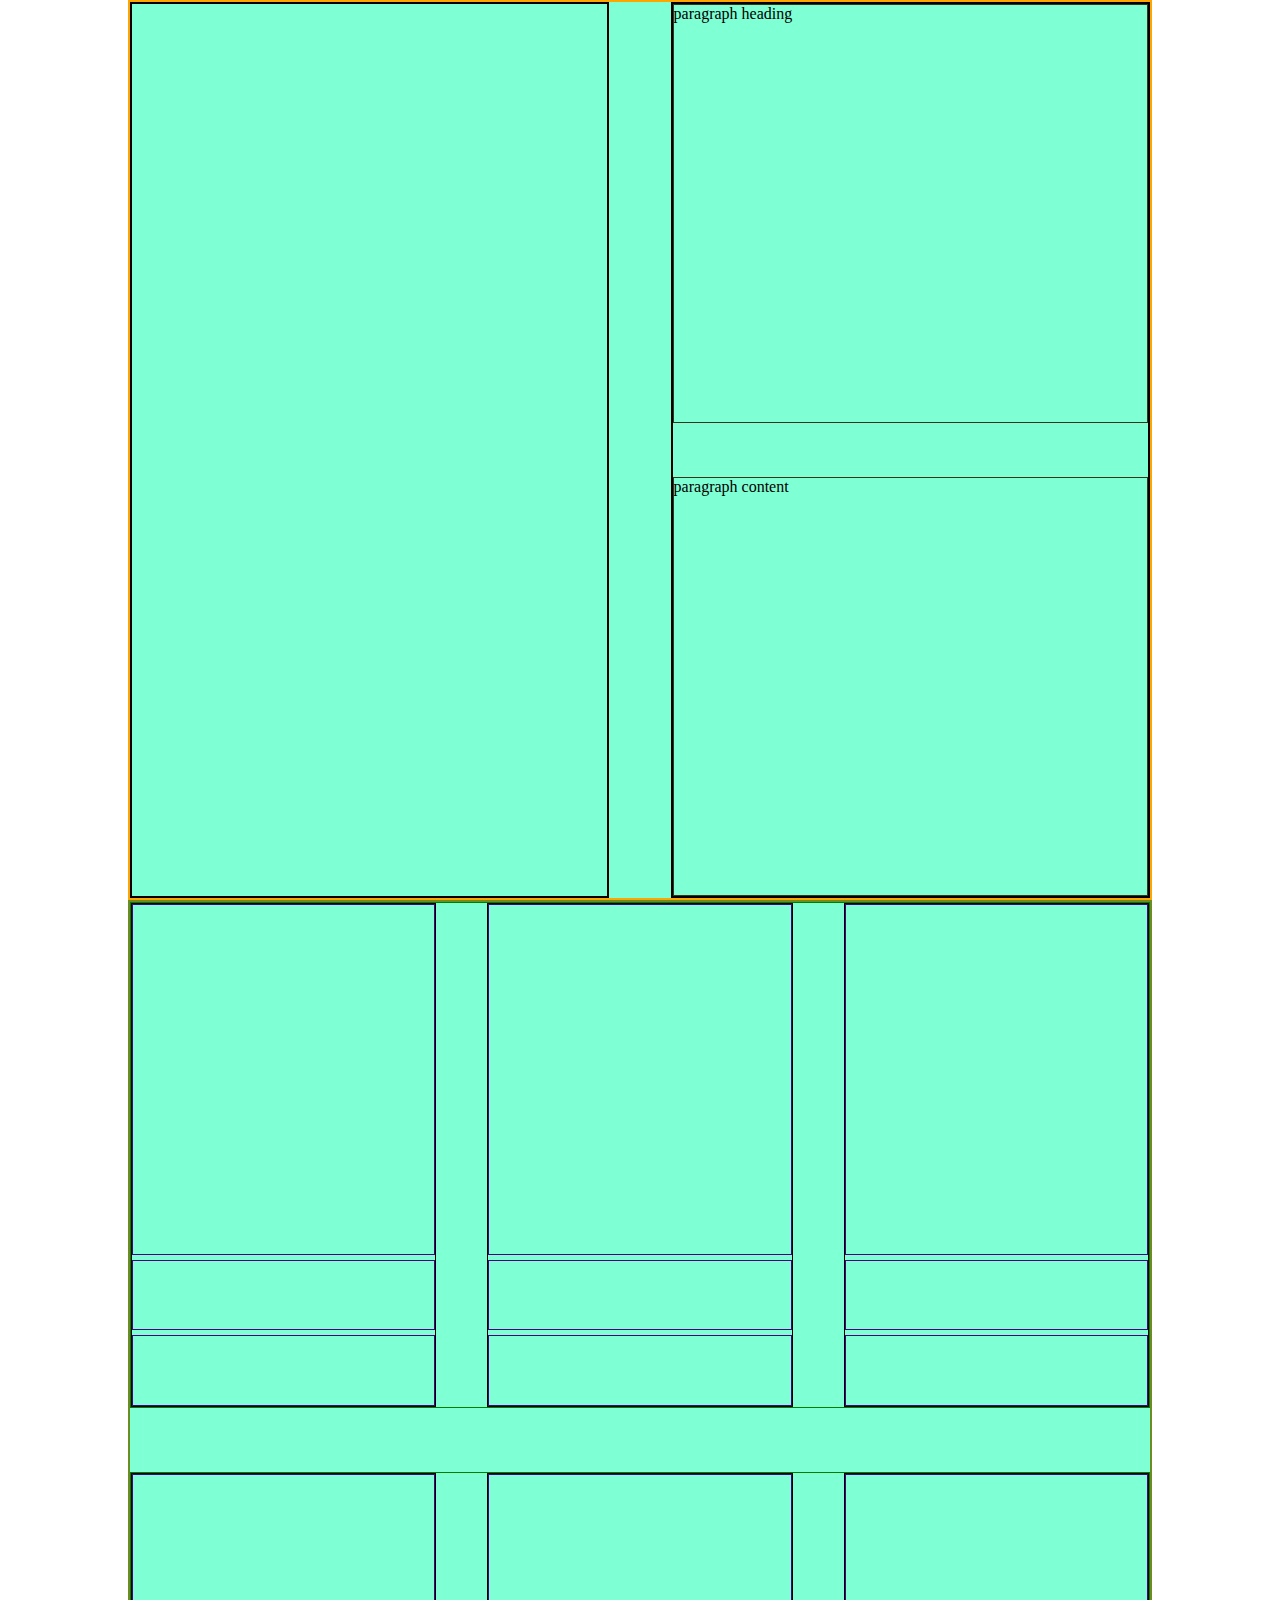
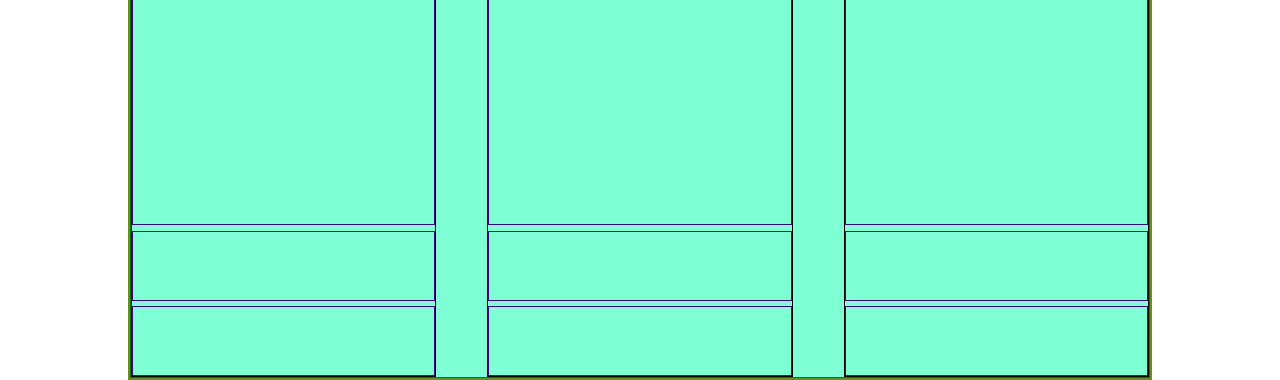
<file: index.html>
<!DOCTYPE html>
<html lang="en">
<head>
    <meta charset="UTF-8">
    <meta http-equiv="X-UA-Compatible" content="IE=edge">
    <meta name="viewport" content="width=device-width, initial-scale=1.0">
    <link rel="stylesheet" href="style.css">
    <title>Services Pages</title>
</head>
<body>
    <div class="main-section">
        <div class="service-header">
            <!-- Service Heading + Paragraph -->
            <div class="service-heading">
                <!-- Service heading -->
            </div>
            <div class="service-paragraph">
                <!-- service paragraph -->

                <div class="para-heading">
                    <!-- heading in paragraph -->
                    <p>paragraph heading</p>
                </div>

                <div class="para-content">
                    <!-- content in paragraph -->
                    <p>paragraph content</p>
                </div>

            </div>
        </div>

        <div class="service-cards">
            <!-- service cards -->

            <div class="row-1-cards">
                <!-- first 3 cards -->
                
    
                    <div class="card-1 card-style card-content-style">
                        <!-- service no 1 -->
                        <div class="service-pic">
                            <!-- serice picture -->
                        </div>
                        <div class="card-heading">
                            <!-- card heading -->
                        </div>
                        <div class="card-paragraph">
                            <!-- card paragraph -->
                        </div>
                    </div>

      
                <div class="card-2 card-style card-content-style">
                    <!-- service no 2 -->
                    <div class="service-pic">
                        <!-- serice picture -->
                    </div>
                    <div class="card-heading">
                        <!-- card heading -->
                    </div>
                    <div class="card-paragraph">
                        <!-- card paragraph -->
                    </div>
                </div>
                <div class="card-3 card-style card-content-style">
                    <!-- service no 3 -->
                    <div class="service-pic">
                        <!-- serice picture -->
                    </div>
                    <div class="card-heading">
                        <!-- card heading -->
                    </div>
                    <div class="card-paragraph">
                        <!-- card paragraph -->
                    </div>
                </div>
            </div>

            <div class="row-2-cards">
                <!-- 2nd 3 cards -->
                <div class="card-4 card-style card-content-style">
                    <!-- service no 4 -->
                    <div class="service-pic">
                        <!-- serice picture -->
                    </div>
                    <div class="card-heading">
                        <!-- card heading -->
                    </div>
                    <div class="card-paragraph">
                        <!-- card paragraph -->
                    </div>
                </div>
                <div class="card-5 card-style card-content-style">
                    <!-- service no 5 -->
                    <div class="service-pic">
                        <!-- serice picture -->
                    </div>
                    <div class="card-heading">
                        <!-- card heading -->
                    </div>
                    <div class="card-paragraph">
                        <!-- card paragraph -->
                    </div>
                </div>
                <div class="card-6 card-style card-content-style">
                    <!-- service no 6 -->
                    <div class="service-pic">
                        <!-- serice picture -->
                    </div>
                    <div class="card-heading">
                        <!-- card heading -->
                    </div>
                    <div class="card-paragraph">
                        <!-- card paragraph -->
                    </div>
                </div>
            </div>

        </div>
    </div>
</body>

<script src="/divClick.js"></script>
</html>
</file>
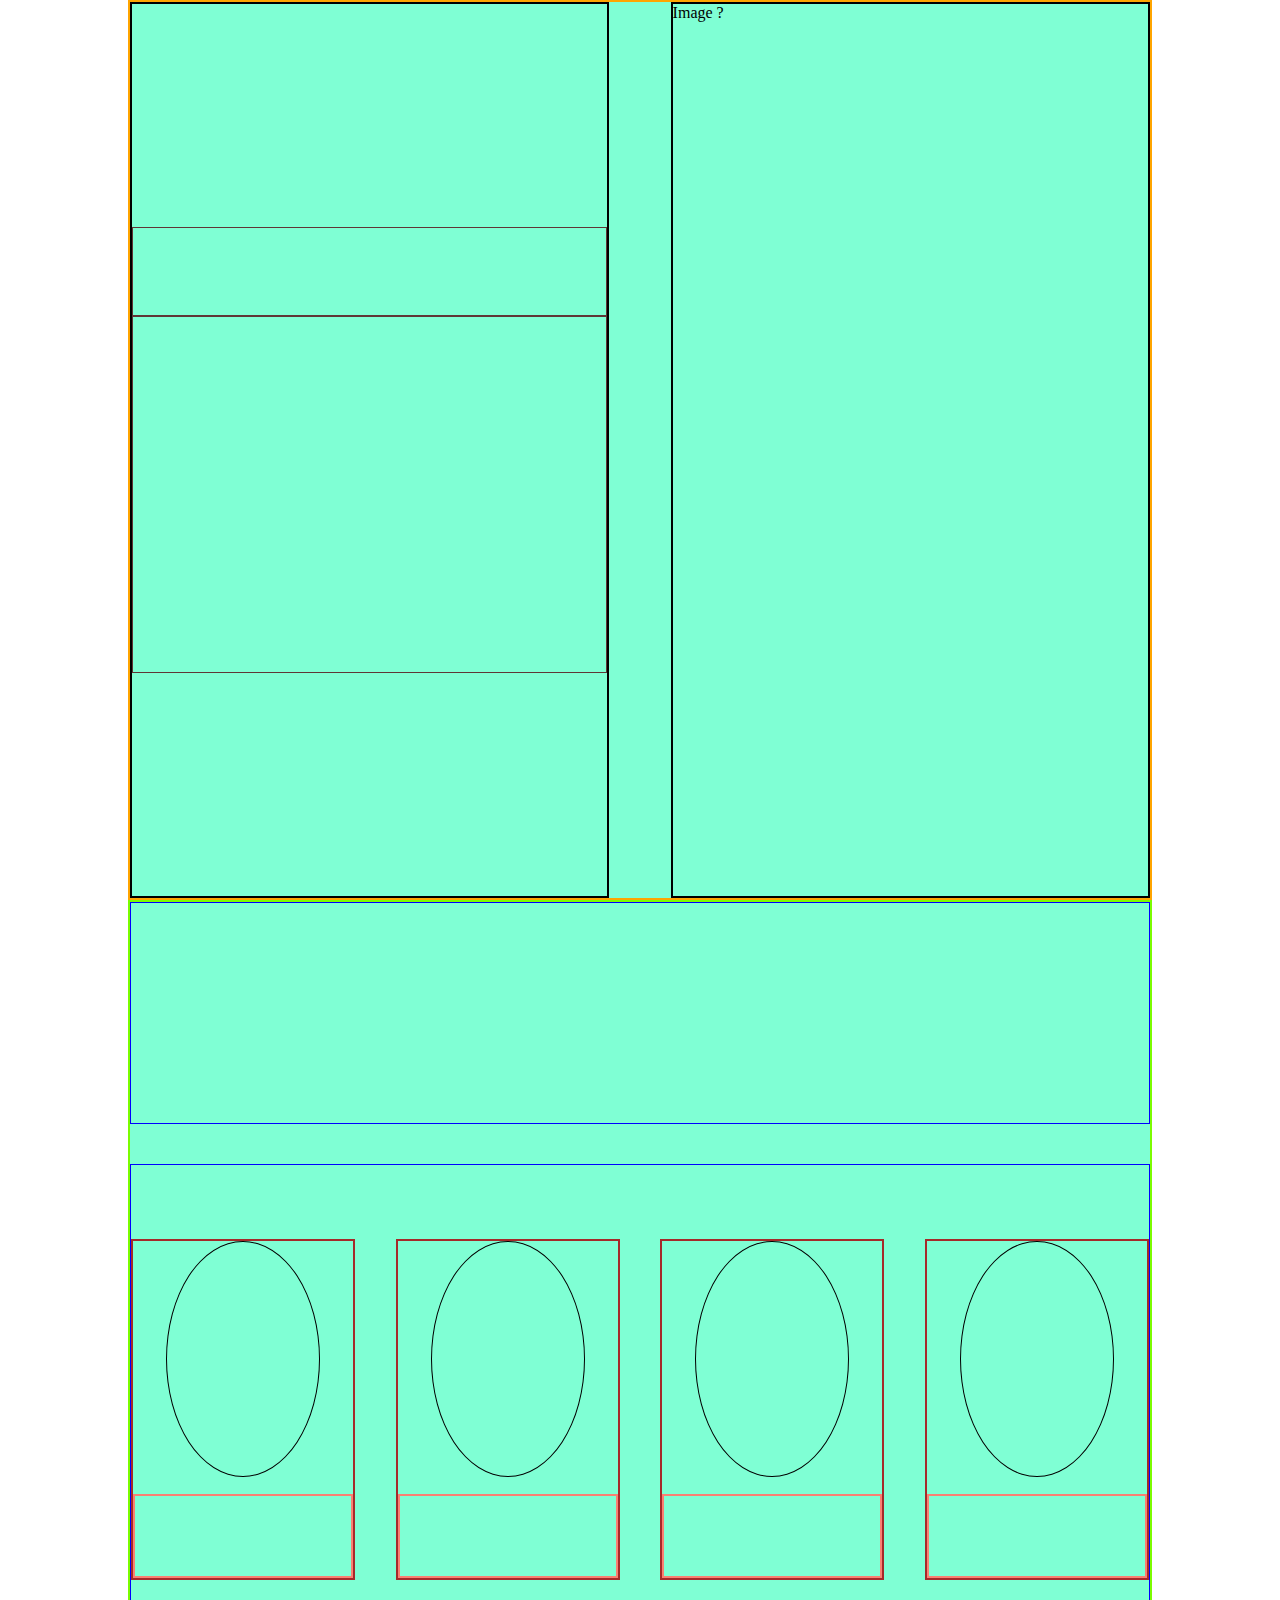
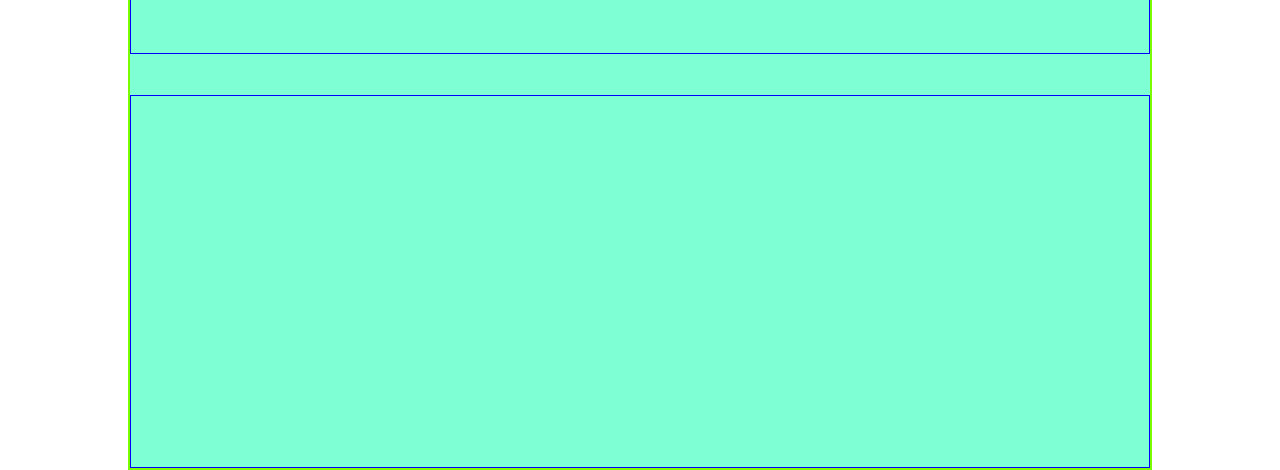
<file: service-1.html>
<!DOCTYPE html>
<html lang="en">
<head>
    <meta charset="UTF-8">
    <meta http-equiv="X-UA-Compatible" content="IE=edge">
    <meta name="viewport" content="width=device-width, initial-scale=1.0">
    <link rel="stylesheet" href="./s1.css">
    <title>Service no 1</title>
</head>
<body>

    <div class="main-section">
        <!-- main section -->


        <div class="service-1-header-section">
            <!-- Service no 1 Heading + Image -->
            <div class="service-no-1-heading">
                <div class="service-tag">
                    <!-- service tag -->
                </div>
                <div class="service-no-1-heading-content">
                </div>
            </div>
            <div class="service-image">
                <!-- image of service -->
                <p>Image ?</p>
            </div> 
        </div>

        <div class="service-detail">
            <div class="detail-heading">
                <!-- heading of service detail -->
            </div>

            <div class="service-specs-cirlces">
                <!-- circles that shows specifications of a service -->
                <div class="circle-1 circle-style">
                    <div class="circle-shape">

                    </div>
                    <div class="spec-heading">

                    </div>
                </div>

                <div class="circle-2 circle-style">
                    <!-- spec no 2 -->
                    <div class="circle-shape">

                    </div>
                    <div class="spec-heading">
                        
                    </div>
                </div>

                <div class="circle-3 circle-style">
                    <!-- spec no 3 -->
                    <div class="circle-shape">

                    </div>
                    <div class="spec-heading">
                        
                    </div>
                </div>

                <div class="circle-4 circle-style">
                    <!-- spec no 4 -->
                    <div class="circle-shape">

                    </div>
                    <div class="spec-heading">
                        
                    </div>
                </div>
            </div>

            <div class="detial-paragraph">
                <!-- paragraph explaining the service -->
            </div>
        </div>

    </div>



</body>
</html>
</file>
<file: style.css>
*, ::after, ::before {
  -webkit-box-sizing: border-box;
          box-sizing: border-box;
  margin: 0;
}

body {
  display: -webkit-box;
  display: -ms-flexbox;
  display: flex;
  -webkit-box-pack: center;
      -ms-flex-pack: center;
          justify-content: center;
}

.main-section {
  width: 80%;
  height: 100%;
  background-color: aquamarine;
}

.main-section .service-header {
  width: 100%;
  height: 100vh;
  border: 2px solid orange;
  display: -webkit-box;
  display: -ms-flexbox;
  display: flex;
  -webkit-box-pack: justify;
      -ms-flex-pack: justify;
          justify-content: space-between;
}

.main-section .service-header .service-heading {
  width: 47%;
  height: 100%;
  border: 2px solid black;
}

.main-section .service-header .service-paragraph {
  width: 47%;
  height: 100%;
  border: 2px solid black;
  display: -webkit-box;
  display: -ms-flexbox;
  display: flex;
  -webkit-box-orient: vertical;
  -webkit-box-direction: normal;
      -ms-flex-direction: column;
          flex-direction: column;
  -webkit-box-pack: justify;
      -ms-flex-pack: justify;
          justify-content: space-between;
}

.main-section .service-header .service-paragraph .para-heading {
  width: 100%;
  height: 47%;
  border: 1px solid #36361c;
}

.main-section .service-header .service-paragraph .para-content {
  width: 100%;
  height: 47%;
  border: 1px solid #36361c;
}

.main-section .service-cards {
  width: 100%;
  height: 120vh;
  border: 2px solid olivedrab;
  display: -webkit-box;
  display: -ms-flexbox;
  display: flex;
  -webkit-box-orient: vertical;
  -webkit-box-direction: normal;
      -ms-flex-direction: column;
          flex-direction: column;
  -webkit-box-pack: justify;
      -ms-flex-pack: justify;
          justify-content: space-between;
}

.main-section .service-cards .row-1-cards {
  width: 100%;
  height: 47%;
  border: 1px solid green;
  display: -webkit-box;
  display: -ms-flexbox;
  display: flex;
  -webkit-box-pack: justify;
      -ms-flex-pack: justify;
          justify-content: space-between;
}

.main-section .service-cards .row-1-cards .card-style {
  width: 30%;
  height: 100%;
  border: 1px solid black;
}

.main-section .service-cards .row-2-cards {
  width: 100%;
  height: 47%;
  border: 1px solid green;
  display: -webkit-box;
  display: -ms-flexbox;
  display: flex;
  -webkit-box-pack: justify;
      -ms-flex-pack: justify;
          justify-content: space-between;
}

.main-section .service-cards .row-2-cards .card-style {
  width: 30%;
  height: 100%;
  border: 1px solid black;
}

.card-content-style {
  display: -webkit-box;
  display: -ms-flexbox;
  display: flex;
  -webkit-box-orient: vertical;
  -webkit-box-direction: normal;
      -ms-flex-direction: column;
          flex-direction: column;
  -webkit-box-pack: justify;
      -ms-flex-pack: justify;
          justify-content: space-between;
}

.card-content-style .service-pic {
  width: 100%;
  height: 70%;
  border: 1px solid indigo;
}

.card-content-style .card-heading {
  width: 100%;
  height: 14%;
  border: 1px solid indigo;
}

.card-content-style .card-paragraph {
  width: 100%;
  height: 14%;
  border: 1px solid indigo;
}

@media screen and (max-width: 480px) {
  .service-header {
    display: -webkit-box;
    display: -ms-flexbox;
    display: flex;
    -webkit-box-orient: vertical;
    -webkit-box-direction: normal;
        -ms-flex-direction: column;
            flex-direction: column;
    -webkit-box-pack: justify;
        -ms-flex-pack: justify;
            justify-content: space-between;
  }
  .service-header .service-heading {
    width: 100% !important;
    height: 100%;
    border: 2px solid black;
  }
  .service-header .service-paragraph {
    width: 100% !important;
    height: 100%;
    display: -webkit-box;
    display: -ms-flexbox;
    display: flex;
    -webkit-box-orient: vertical;
    -webkit-box-direction: normal;
        -ms-flex-direction: column;
            flex-direction: column;
    -webkit-box-pack: justify;
        -ms-flex-pack: justify;
            justify-content: space-between;
  }
  .service-header .service-paragraph .para-heading {
    width: 100%;
    height: 47%;
    border: 1px solid #36361c;
  }
  .service-header .service-paragraph .para-content {
    width: 100%;
    height: 47%;
    border: 1px solid #36361c;
  }
}

@media screen and (max-width: 480px) {
  .service-cards {
    height: auto !important;
  }
  .service-cards .row-1-cards {
    width: 100%;
    height: auto !important;
    border: 1px solid green;
    display: -webkit-box;
    display: -ms-flexbox;
    display: flex;
    -webkit-box-orient: vertical;
    -webkit-box-direction: normal;
        -ms-flex-direction: column;
            flex-direction: column;
    -webkit-box-pack: justify;
        -ms-flex-pack: justify;
            justify-content: space-between;
  }
  .service-cards .row-1-cards .card-style {
    width: 100% !important;
    height: 300px !important;
    border: 1px solid black;
  }
  .service-cards .row-2-cards {
    width: 100%;
    height: auto !important;
    border: 1px solid green;
    display: -webkit-box;
    display: -ms-flexbox;
    display: flex;
    -webkit-box-orient: vertical;
    -webkit-box-direction: normal;
        -ms-flex-direction: column;
            flex-direction: column;
    -webkit-box-pack: justify;
        -ms-flex-pack: justify;
            justify-content: space-between;
  }
  .service-cards .row-2-cards .card-style {
    width: 100% !important;
    height: 300px !important;
    border: 1px solid black;
  }
}
/*# sourceMappingURL=style.css.map */
</file>
<file: s1.css>
*, ::after, ::before {
  -webkit-box-sizing: border-box;
          box-sizing: border-box;
  margin: 0;
}

body {
  display: -webkit-box;
  display: -ms-flexbox;
  display: flex;
  -webkit-box-pack: center;
      -ms-flex-pack: center;
          justify-content: center;
}

.main-section {
  width: 80%;
  height: 100%;
  background-color: aquamarine;
}

.main-section .service-1-header-section {
  width: 100%;
  height: 100vh;
  border: 2px solid orange;
  display: -webkit-box;
  display: -ms-flexbox;
  display: flex;
  -webkit-box-pack: justify;
      -ms-flex-pack: justify;
          justify-content: space-between;
}

.main-section .service-1-header-section .service-no-1-heading {
  width: 47%;
  height: 100%;
  border: 2px solid black;
  display: -webkit-box;
  display: -ms-flexbox;
  display: flex;
  -webkit-box-orient: vertical;
  -webkit-box-direction: normal;
      -ms-flex-direction: column;
          flex-direction: column;
  -webkit-box-pack: center;
      -ms-flex-pack: center;
          justify-content: center;
}

.main-section .service-1-header-section .service-no-1-heading .service-tag {
  width: 100%;
  height: 10%;
  border: 1px solid #5f3636;
}

.main-section .service-1-header-section .service-no-1-heading .service-no-1-heading-content {
  width: 100%;
  height: 40%;
  border: 1px solid #5f3636;
}

.main-section .service-1-header-section .service-image {
  width: 47%;
  height: 100%;
  border: 2px solid black;
}

.main-section .service-detail {
  width: 100%;
  height: 130vh;
  border: 2px solid lawngreen;
  display: -webkit-box;
  display: -ms-flexbox;
  display: flex;
  -webkit-box-orient: vertical;
  -webkit-box-direction: normal;
      -ms-flex-direction: column;
          flex-direction: column;
  -webkit-box-pack: justify;
      -ms-flex-pack: justify;
          justify-content: space-between;
}

.main-section .service-detail .detail-heading {
  width: 100%;
  height: 19%;
  border: 1px solid blue;
}

.main-section .service-detail .service-specs-cirlces {
  width: 100%;
  height: 42%;
  border: 1px solid blue;
  display: -webkit-box;
  display: -ms-flexbox;
  display: flex;
  -webkit-box-pack: justify;
      -ms-flex-pack: justify;
          justify-content: space-between;
  -webkit-box-align: center;
      -ms-flex-align: center;
          align-items: center;
}

.main-section .service-detail .service-specs-cirlces .circle-style {
  width: 22%;
  height: 70%;
  border: 2px solid brown;
  display: -webkit-box;
  display: -ms-flexbox;
  display: flex;
  -webkit-box-pack: justify;
      -ms-flex-pack: justify;
          justify-content: space-between;
  -webkit-box-align: center;
      -ms-flex-align: center;
          align-items: center;
  -webkit-box-orient: vertical;
  -webkit-box-direction: normal;
      -ms-flex-direction: column;
          flex-direction: column;
}

.main-section .service-detail .detial-paragraph {
  width: 100%;
  height: 32%;
  border: 1px solid blue;
}

.circle-shape {
  width: 70%;
  height: 70%;
  border-radius: 50%;
  border: 1px solid black;
}

.spec-heading {
  width: 100%;
  height: 25%;
  border: 2px solid salmon;
}

@media screen and (max-width: 480px) {
  .service-1-header-section {
    display: -webkit-box;
    display: -ms-flexbox;
    display: flex;
    -webkit-box-orient: vertical;
    -webkit-box-direction: normal;
        -ms-flex-direction: column;
            flex-direction: column;
    -webkit-box-pack: justify;
        -ms-flex-pack: justify;
            justify-content: space-between;
  }
  .service-1-header-section .service-no-1-heading {
    width: 100% !important;
    height: 100%;
    border: 2px solid black;
    display: -webkit-box;
    display: -ms-flexbox;
    display: flex;
    -webkit-box-orient: vertical;
    -webkit-box-direction: normal;
        -ms-flex-direction: column;
            flex-direction: column;
    -webkit-box-pack: center;
        -ms-flex-pack: center;
            justify-content: center;
  }
  .service-1-header-section .service-no-1-heading .service-tag {
    width: 100%;
    height: 10%;
    border: 1px solid #5f3636;
  }
  .service-1-header-section .service-no-1-heading .service-no-1-heading-content {
    width: 100%;
    height: 40%;
    border: 1px solid #5f3636;
  }
  .service-1-header-section .service-image {
    width: 100% !important;
    height: 100%;
    border: 2px solid black;
  }
}

@media screen and (max-width: 480px) {
  .service-detail {
    height: auto !important;
  }
  .service-detail .detail-heading {
    width: 100%;
    height: 300px !important;
  }
  .service-detail .service-specs-cirlces {
    width: 100%;
    height: auto !important;
    display: -webkit-box;
    display: -ms-flexbox;
    display: flex;
    -webkit-box-orient: vertical;
    -webkit-box-direction: normal;
        -ms-flex-direction: column;
            flex-direction: column;
    -webkit-box-pack: justify;
        -ms-flex-pack: justify;
            justify-content: space-between;
    -webkit-box-align: center;
        -ms-flex-align: center;
            align-items: center;
  }
  .service-detail .service-specs-cirlces .circle-style {
    width: 100% !important;
    height: 400px !important;
    display: -webkit-box;
    display: -ms-flexbox;
    display: flex;
    -webkit-box-pack: justify;
        -ms-flex-pack: justify;
            justify-content: space-between;
    -webkit-box-align: center;
        -ms-flex-align: center;
            align-items: center;
    -webkit-box-orient: vertical;
    -webkit-box-direction: normal;
        -ms-flex-direction: column;
            flex-direction: column;
    margin-top: 30px !important;
  }
  .service-detail .detial-paragraph {
    width: 100%;
    height: 400px !important;
    border: 1px solid blue;
  }
}
/*# sourceMappingURL=s1.css.map */
</file>
